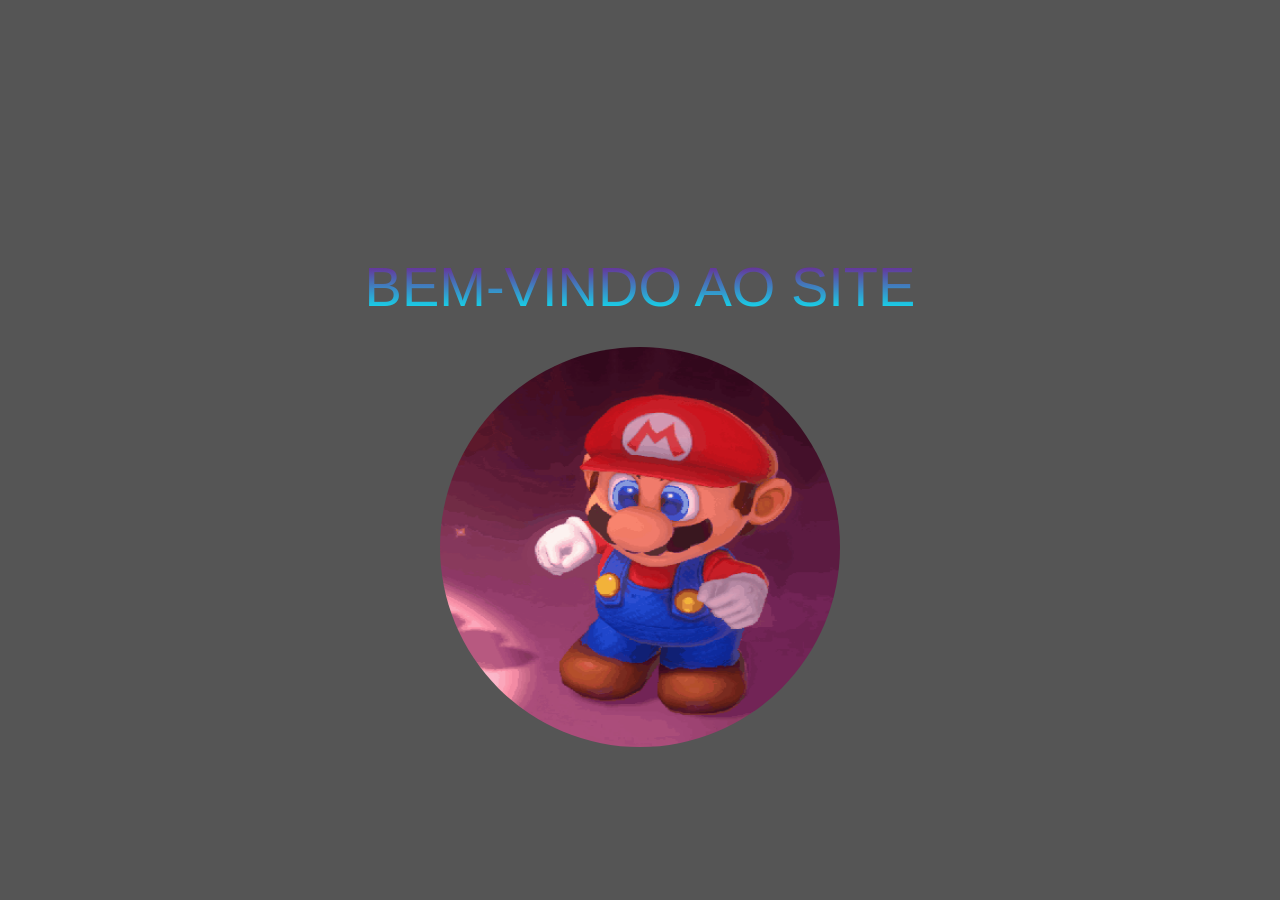
<file: index.html>
<!DOCTYPE html>
<html lang="en">
<head>
    <meta charset="UTF-8">
    <meta name="viewport" content="width=device-width, initial-scale=1.0">
    <!-- CSS EXTERNO -->
     <link rel="stylesheet" href="./src/css/estilo.css">
    <title>Projeto | Início</title>
</head>
<body>
    <div id="inicio">
        <p id="titulo">Bem-vindo ao Site</p>
        <p id="frase">Com Grandes Códigos vem grades Bugs</p>
        <img src="./src/assets/dance-happy.gif" alt="imagem" id="imgHero">
    </div>

    <header>

        <img src="./src/assets/dance-happy.gif" alt="Imagem" id="logo">

        <div class="menu-hamburguer" id="menu-icone">
            <span></span>
            <span></span>
            <span></span>
        </div>

        <nav>
            <ul>
                <li><a href=#>Home</a> </li>
                <li><a href=#>Sobre</a> </li>
                <li><a href=#>Contato</a> </li>
            </ul>
        </nav>
        <!-- <div> -->
            <!-- <input type="button" class="cor" onclick="trocar('#3ae4b1')"/>
            <input type="button" class="cor" onclick="trocar('#c13af2')"/>
            <input type="button" class="cor" onclick="trocar('#fbff24')"/>
        </div> -->

    </header>

    <main>
        <p id="texto">Produtos em Destaques</p>
    </main>

    <!-- JS EXTERNO -->
   <script src="./src/js/script.js"></script>

</body>
</html>
</file>
<file: src/css/estilo.css>
:root{
    --color1:#f0f0f0;
    --color2:#333;
    --color3:#555;
    --color4:#3ae4b1;
    --colorLinear:linear-gradient(purple,aqua);
    --fontFamily:"Cascadia Code",sans-serif;
}

*{
    margin:0;
    padding:0;
    box-sizing:border-box;
}
body{
    background:var(--color1);
    font-family:var(--fontFamily);
}

#inicio{
    position:fixed;
    top:0;
    left:0;
    width:100%;
    height:100%;
    background:var(--color3);
    display:flex;
    flex-direction:column;
    justify-content:center;
    align-items:center;
    opacity:1;
    transition: opacity 1s ease-in-out;
}
#imgHero{
    width:400px;
    height:400px;
    border-radius:50%;
    animation: rodar 1s ease-in-out;
}
@keyframes rodar{
    0% {
        transform:rotate(0deg);
    }
   50%{
        transform:rotate(360deg);
       
    }
    80%{
         transform:translatex(100px);
    }
    100{
        transform:translatex(-100px);
    }
}

#titulo{
    font-size:3.5rem;
    text-align:center;
    margin-top:100px;
    text-transform:uppercase;
    background:var(--colorLinear);
    -webkit-text-fill-color:transparent;
    background-clip:text;
    animation: efeito 1s ease-in-out;
}

@keyframes efeito{
    from{
        opacity:0;
    }
    to{
        opacity:1
    }
}

#frase{
    font-size:1.5rem;
    color:var(--color1);
    opacity:0;
    animation:efeito2 1s ease-in-out;
}

@keyframes efeito2{
    from{
        opacity:0;
        transform:scale(1.4);
    }
    to{
        opacity:1
    }
}

/*MENU HAMBURGUER*/

.menu-hamburguer{
    display:none;
    flex-direction:column;
    justify-content: space-around;
    width:30px;
    height:25px;
    cursor:pointer;
    z-index:1000;
}
.menu-hamburguer span{
    width:100%;
    height:3px;
    background:var(--color4);
    border-radius:10px;
}

header{
    background:var(--color3);
    color:var(--color2);
    padding:20px;
    display:flex;
    justify-content:space-between;
    align-items:center;
    box-shadow: 0 5px 5px var(--color4);
    border-radius:50px;
}

header #logo{
    width:70px;
    height:70px;
    border-radius:50px;
}

header nav ul{
    display:flex;
    gap:20px;
    list-style:none;
}

header nav ul li a{
    text-decoration:none;
    color:var(--color1);
    font-weight:800;
}
header nav ul li a:hover{
    color:var(--color4);
}

.cor{
    width:30px;
    height:30px;
    border-radius:50%;
    background:var(--colorLinear);
}
#texto{
    font-size:3rem;
    text-align:center;
    margin-top:100px;
    text-transform:uppercase;
    background:var(--colorLinear);
    -webkit-text-fill-color:transparent;
    background-clip:text;
}

/* RESPONSIVIDADE MENU HAMBURGUER */
/*BREAKPOINT*/

@media(max-width: 768px){
    header{
        position:relative;
    }
    .menu-hamburguer{
        display:flex;
        position:relative;
        z-index:1002;
    }
    nav{
        display:none !important;
        position:absolute;
        top:80px;
        left:0;
        width:100%;
        background:var(--color2);
        flex-direction:column;
        padding: 20px;
        z-index:1001;
        border-radius:30px;
        box-shadow: 0 10px 20px rgba(0,0,0,0.2);
    }
    nav.active{
        display:flex !important;
    }
    nav ul{
        flex-direction:column;
        align-items:center;
        gap:20px;
    }
    /*efeito para transformar o menu em X*/
    .open span:nth-child(1){transform:rotate(45deg)translate(5px,5px);}
    .open span:nth-child(2){opacity:0;}
    .open span:nth-child(3){transform:rotate(-45deg)translate(7px,-7px);}

}
</file>
